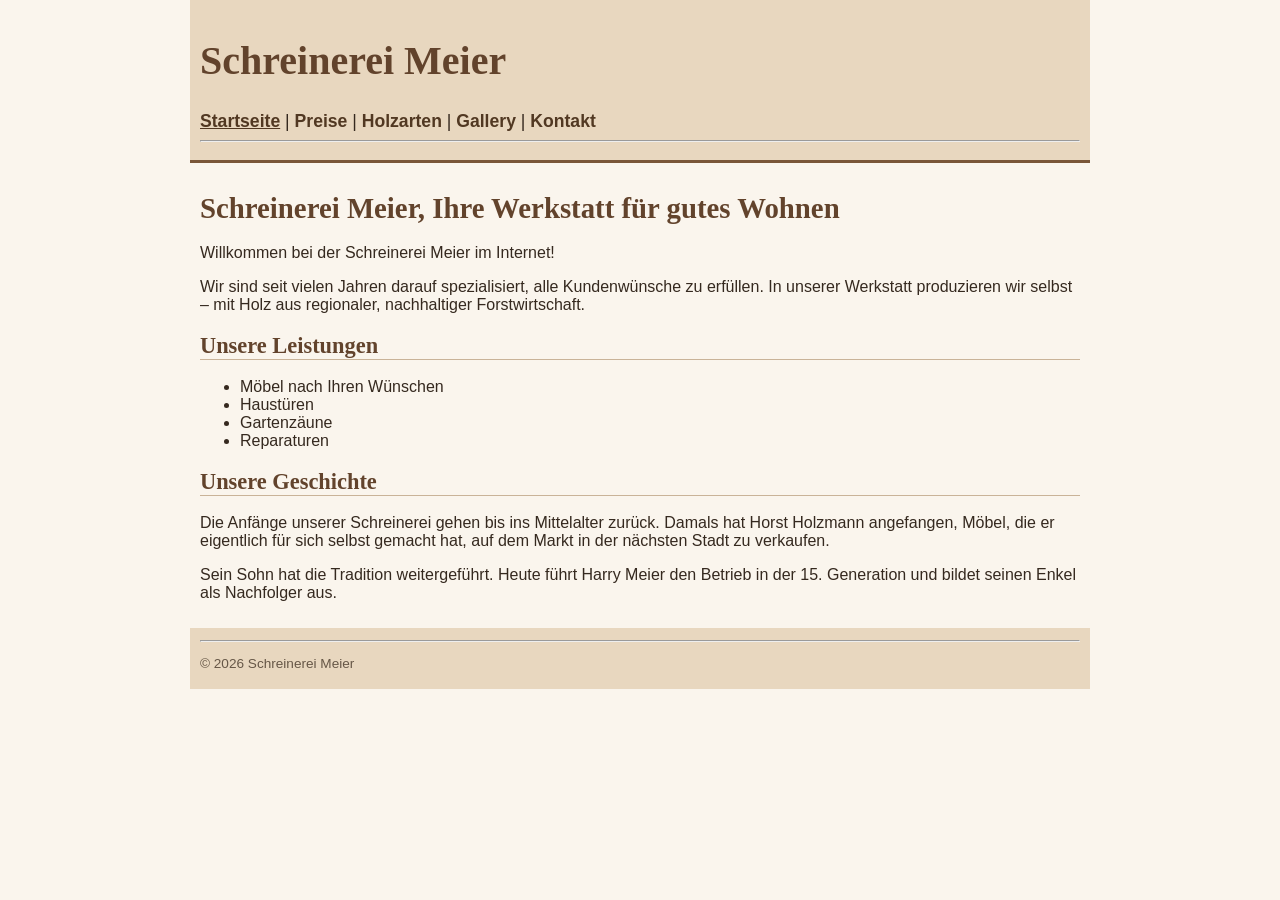
<file: 20_10_26/index.html>
<!DOCTYPE html>
<html lang="de">
<head>
    <meta charset="UTF-8">
    <meta name="viewport" content="width=device-width, initial-scale=1">
    <title>Schreinerei Meier</title>
    <link rel="stylesheet" href="style.css">
    <link rel="stylesheet" href="layout.css">
</head>
<body>
    <header>
        <h1>Schreinerei Meier</h1>
        <nav>
            <a href="index.html" aria-current="page">Startseite</a> |
            <a href="preise.html">Preise</a> |
            <a href="holzarten.html">Holzarten</a> |
            <a href="gallery.html">Gallery</a> |
            <a href="kontakt.html">Kontakt</a>
        </nav>
        <hr>
    </header>

    <main>
        <h1>Schreinerei Meier, Ihre Werkstatt für gutes Wohnen</h1>
        <p>Willkommen bei der Schreinerei Meier im Internet!</p>
        <p>Wir sind seit vielen Jahren darauf spezialisiert, alle Kundenwünsche zu erfüllen.
            In unserer Werkstatt produzieren wir selbst – mit Holz aus regionaler, nachhaltiger Forstwirtschaft.</p>

        <h2>Unsere Leistungen</h2>
        <ul>
            <li>Möbel nach Ihren Wünschen</li>
            <li>Haustüren</li>
            <li>Gartenzäune</li>
            <li>Reparaturen</li>
        </ul>

        <h2 id="Geschichte">Unsere Geschichte</h2>
        <p>Die Anfänge unserer Schreinerei gehen bis ins Mittelalter zurück. Damals hat Horst Holzmann
            angefangen, Möbel, die er eigentlich für sich selbst gemacht hat, auf dem Markt in der nächsten Stadt zu verkaufen.</p>
        <p>Sein Sohn hat die Tradition weitergeführt. Heute führt Harry Meier den Betrieb in der 15. Generation
            und bildet seinen Enkel als Nachfolger aus.</p>
    </main>

    <footer>
        <hr>
        <p>© 2026 Schreinerei Meier</p>
    </footer>
</body>
</html>
</file>
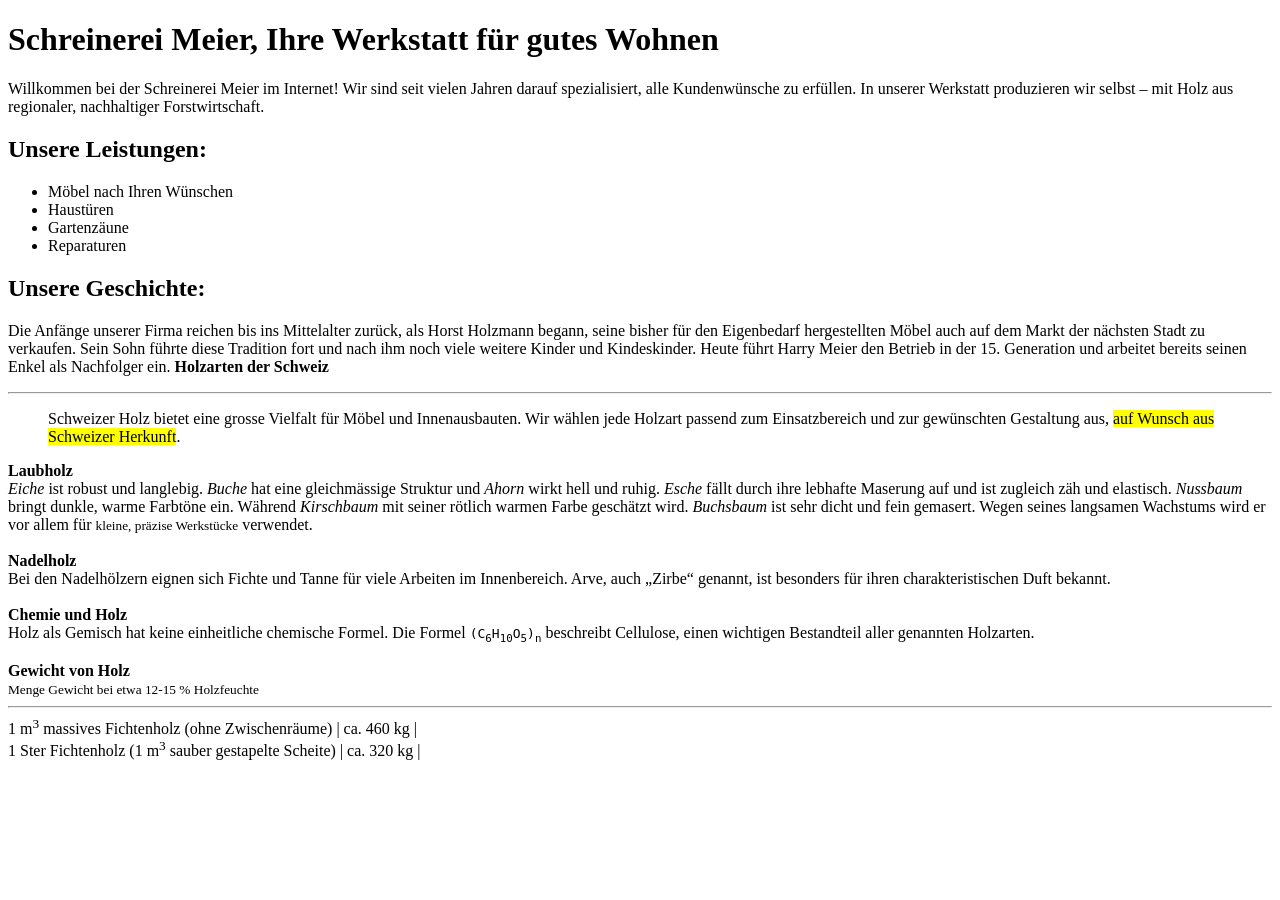
<file: 29_09_26/Website/index.html>
<!doctype html>
<html lang="de">
  <head>
    <meta charset="UTF-8" />
    <meta name="viewport" content="width=device-width, initial-scale=1.0" />
    <title>WEBSITE reincarnation</title>
  </head>
  <body>
    <h1>Schreinerei Meier, Ihre Werkstatt für gutes Wohnen</h1>
    <p>
      Willkommen bei der Schreinerei Meier im Internet! Wir sind seit vielen
      Jahren darauf spezialisiert, alle Kundenwünsche zu erfüllen. In unserer
      Werkstatt produzieren wir selbst – mit Holz aus regionaler, nachhaltiger
      Forstwirtschaft.
    </p>
    <h2>Unsere Leistungen:</h2>
    <ul>
      <li>Möbel nach Ihren Wünschen</li>
      <li>Haustüren</li>
      <li>Gartenzäune</li>
      <li>Reparaturen</li>
    </ul>
    <h2>Unsere Geschichte:</h2>
    <p>
      Die Anfänge unserer Firma reichen bis ins Mittelalter zurück, als Horst
      Holzmann begann, seine bisher für den Eigenbedarf hergestellten Möbel auch
      auf dem Markt der nächsten Stadt zu verkaufen. Sein Sohn führte diese
      Tradition fort und nach ihm noch viele weitere Kinder und Kindeskinder.
      Heute führt Harry Meier den Betrieb in der 15. Generation und arbeitet
      bereits seinen Enkel als Nachfolger ein.
    
      <strong>Holzarten der Schweiz</strong>
    <hr>
    <blockquote>
      Schweizer Holz bietet eine grosse Vielfalt für Möbel und Innenausbauten. 
      Wir wählen jede Holzart passend zum Einsatzbereich und zur gewünschten Gestaltung aus, 
      <mark>auf Wunsch aus Schweizer Herkunft</mark>.
    </blockquote>

    <strong>Laubholz</strong>
    <br>
    <em>Eiche</em> ist robust und langlebig. <em>Buche</em> hat eine gleichmässige Struktur und <em>Ahorn</em> wirkt hell und ruhig. 
    <em>Esche</em> fällt durch ihre lebhafte Maserung auf und ist zugleich zäh und elastisch. <em>Nussbaum</em> bringt dunkle, warme Farbtöne ein. 
    Während <em>Kirschbaum</em> mit seiner rötlich warmen Farbe geschätzt wird. <em>Buchsbaum</em> ist sehr dicht und fein gemasert. Wegen seines langsamen Wachstums wird er vor allem für <small>kleine, präzise Werkstücke</small> verwendet.
    <br><br>

    <strong>Nadelholz</strong><br>
    Bei den Nadelhölzern eignen sich Fichte und Tanne für viele Arbeiten im Innenbereich. 
    Arve, auch <q>Zirbe</q> genannt, ist besonders für ihren charakteristischen Duft bekannt.
    <br><br>

    <strong>Chemie und Holz</strong><br>
    Holz als Gemisch hat keine einheitliche chemische Formel. 
    Die Formel <code>(C<sub>6</sub>H<sub>10</sub>O<sub>5</sub>)<sub>n</sub></code> beschreibt Cellulose, 
    einen wichtigen Bestandteil aller genannten Holzarten.
    <br><br>

    <strong>Gewicht von Holz</strong><br>
    <small>Menge Gewicht bei etwa 12-15 % Holzfeuchte</small><br>
    <hr>
    1 m<sup>3</sup> massives Fichtenholz (ohne Zwischenräume) | ca. 460 kg |<br>
    1 Ster Fichtenholz (1 m<sup>3</sup> sauber gestapelte Scheite) | ca. 320 kg |
    </p>
  </body>
</html>
</file>
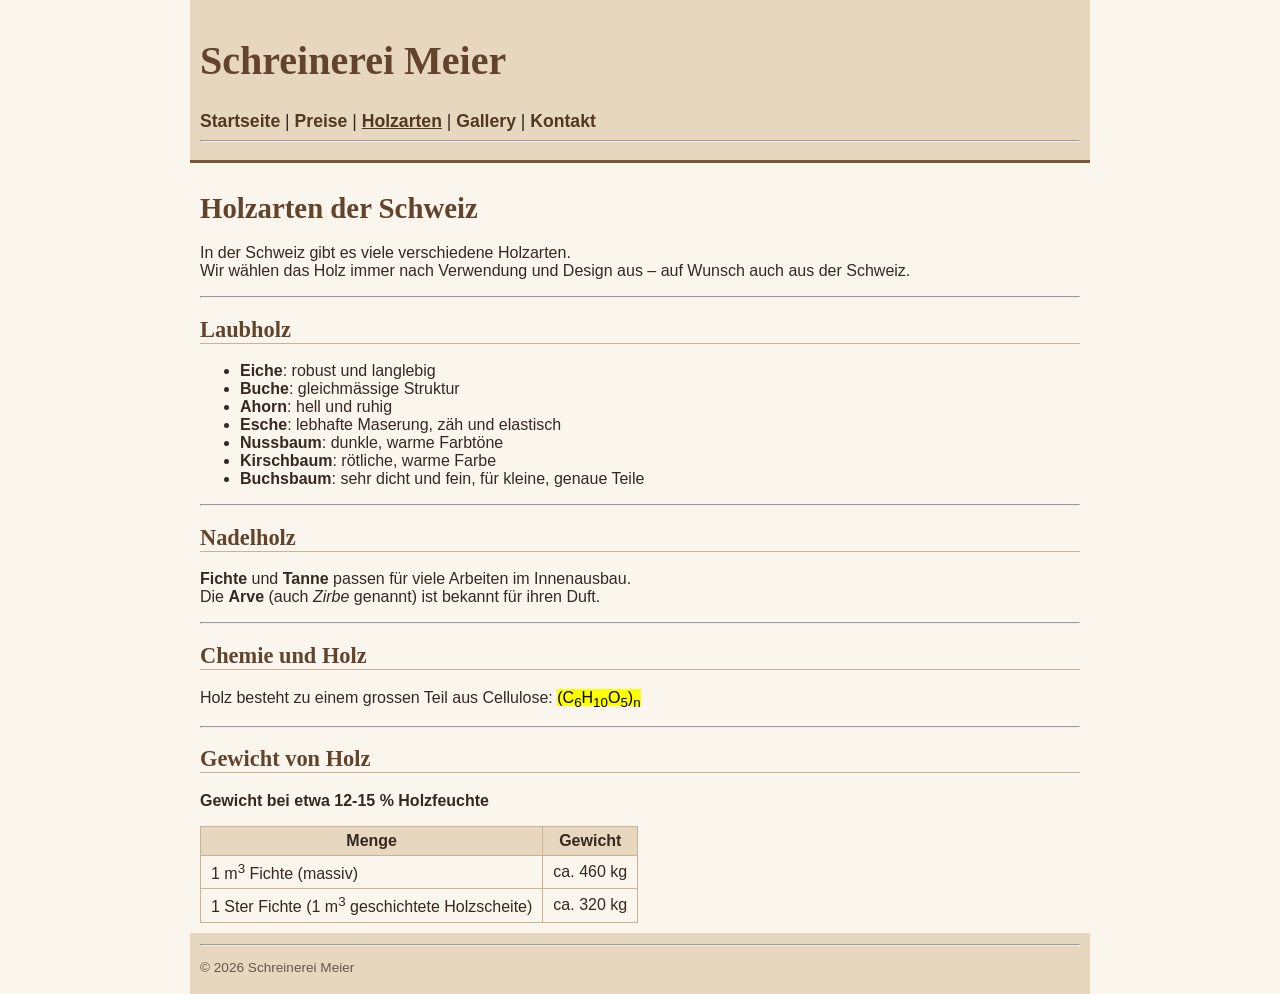
<file: 20_10_26/holzarten.html>
<!DOCTYPE html>
<html lang="de">
<head>
    <meta charset="UTF-8">
    <meta name="viewport" content="width=device-width, initial-scale=1">
    <title>Holzarten</title>
    <link rel="stylesheet" href="style.css">
    <link rel="stylesheet" href="layout.css">
</head>
<body>
    <header>
        <h1>Schreinerei Meier</h1>
        <nav>
            <a href="index.html">Startseite</a> |
            <a href="preise.html">Preise</a> |
            <a href="holzarten.html" aria-current="page">Holzarten</a> |
            <a href="gallery.html">Gallery</a> |
            <a href="kontakt.html">Kontakt</a>
        </nav>
        <hr>
    </header>

    <main>
        <h1>Holzarten der Schweiz</h1>
        <p>In der Schweiz gibt es viele verschiedene Holzarten.<br>
            Wir wählen das Holz immer nach Verwendung und Design aus – auf Wunsch auch aus der Schweiz.</p>

        <hr>

        <h2>Laubholz</h2>
        <ul>
            <li><strong>Eiche</strong>: robust und langlebig</li>
            <li><strong>Buche</strong>: gleichmässige Struktur</li>
            <li><strong>Ahorn</strong>: hell und ruhig</li>
            <li><strong>Esche</strong>: lebhafte Maserung, zäh und elastisch</li>
            <li><strong>Nussbaum</strong>: dunkle, warme Farbtöne</li>
            <li><strong>Kirschbaum</strong>: rötliche, warme Farbe</li>
            <li><strong>Buchsbaum</strong>: sehr dicht und fein, für kleine, genaue Teile</li>
        </ul>

        <hr>

        <h2>Nadelholz</h2>
        <p><strong>Fichte</strong> und <strong>Tanne</strong> passen für viele Arbeiten im Innenausbau.<br>
            Die <strong>Arve</strong> (auch <em>Zirbe</em> genannt) ist bekannt für ihren Duft.</p>

        <hr>

        <h2>Chemie und Holz</h2>
        <p>Holz besteht zu einem grossen Teil aus Cellulose: <mark>(C<sub>6</sub>H<sub>10</sub>O<sub>5</sub>)<sub>n</sub></mark></p>

        <hr>

        <h2>Gewicht von Holz</h2>
        <p><strong>Gewicht bei etwa 12-15 % Holzfeuchte</strong></p>
        <table>
            <tr>
                <th>Menge</th>
                <th>Gewicht</th>
            </tr>
            <tr>
                <td>1 m<sup>3</sup> Fichte (massiv)</td>
                <td>ca. 460 kg</td>
            </tr>
            <tr>
                <td>1 Ster Fichte (1 m<sup>3</sup> geschichtete Holzscheite)</td>
                <td>ca. 320 kg</td>
            </tr>
        </table>
    </main>

    <footer>
        <hr>
        <p>© 2026 Schreinerei Meier</p>
    </footer>
</body>
</html>
</file>
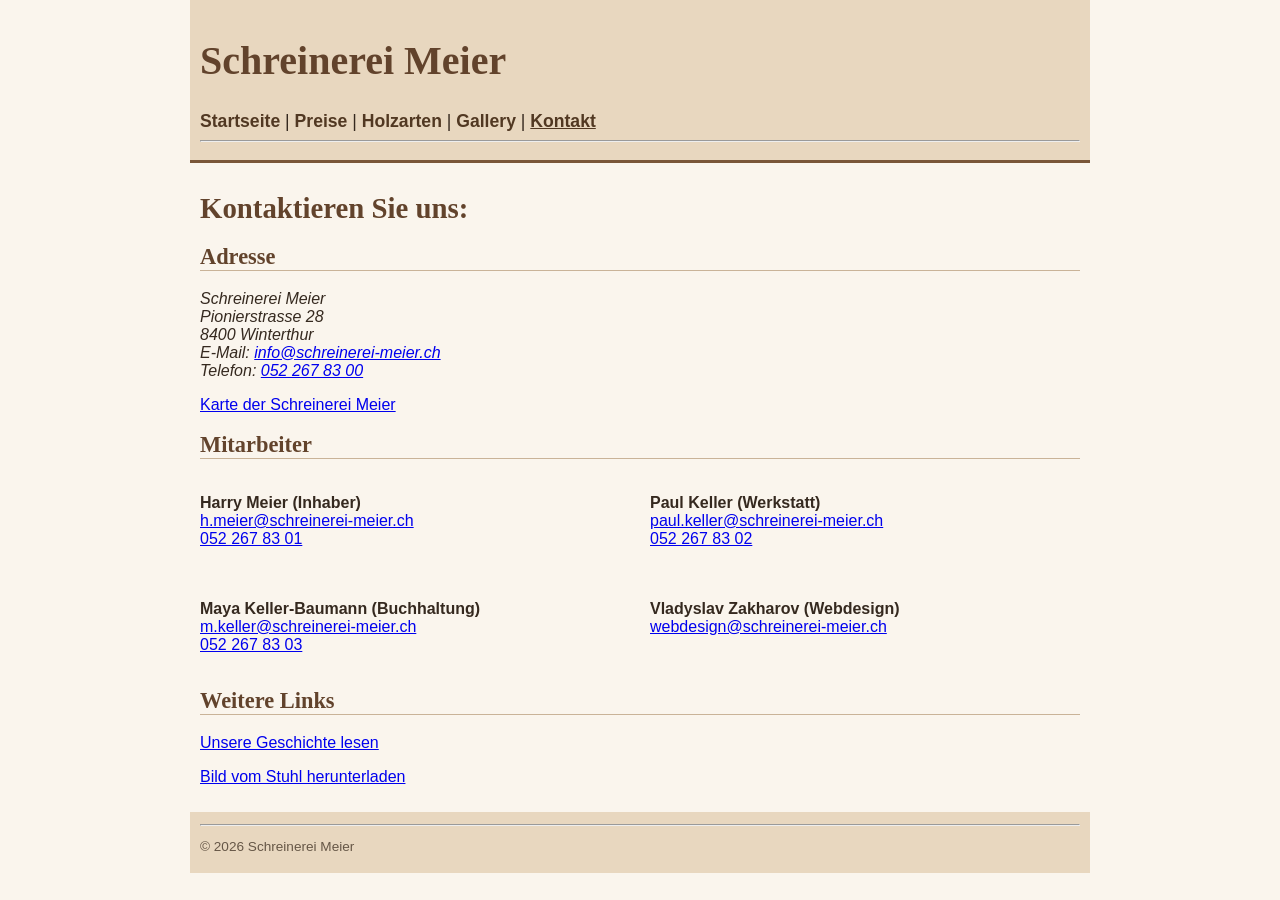
<file: 20_10_26/kontakt.html>
<!DOCTYPE html>
<html lang="de">
<head>
    <meta charset="UTF-8">
    <meta name="viewport" content="width=device-width, initial-scale=1">
    <title>Kontakt-Informationen</title>
    <link rel="stylesheet" href="style.css">
    <link rel="stylesheet" href="layout.css">
</head>
<body>
    <header>
        <h1>Schreinerei Meier</h1>
        <nav>
            <a href="index.html">Startseite</a> |
            <a href="preise.html">Preise</a> |
            <a href="holzarten.html">Holzarten</a> |
            <a href="gallery.html">Gallery</a> |
            <a href="kontakt.html" aria-current="page">Kontakt</a>
        </nav>
        <hr>
    </header>

    <main>
        <h1>Kontaktieren Sie uns:</h1>

        <h2>Adresse</h2>
        <address>
            Schreinerei Meier<br>
            Pionierstrasse 28<br>
            8400 Winterthur<br>
            E-Mail: <a href="mailto:info@schreinerei-meier.ch">info@schreinerei-meier.ch</a><br>
            Telefon: <a href="tel:+41522678300">052 267 83 00</a>
        </address>
        <p><a href="https://s.geo.admin.ch/447wfzsus9ah" target="_blank">Karte der Schreinerei Meier</a></p>

        <h2>Mitarbeiter</h2>
        <div class="contacts">
            <div>
                <p><strong>Harry Meier (Inhaber)</strong><br>
                    <a href="mailto:h.meier@schreinerei-meier.ch">h.meier@schreinerei-meier.ch</a><br>
                    <a href="tel:+41522678301">052 267 83 01</a></p>
            </div>
            <div>
                <p><strong>Paul Keller (Werkstatt)</strong><br>
                    <a href="mailto:paul.keller@schreinerei-meier.ch">paul.keller@schreinerei-meier.ch</a><br>
                    <a href="tel:+41522678302">052 267 83 02</a></p>
            </div>
            <div>
                <p><strong>Maya Keller-Baumann (Buchhaltung)</strong><br>
                    <a href="mailto:m.keller@schreinerei-meier.ch">m.keller@schreinerei-meier.ch</a><br>
                    <a href="tel:+41522678303">052 267 83 03</a></p>
            </div>
            <div>
                <p><strong>Vladyslav Zakharov (Webdesign)</strong><br>
                    <a href="mailto:webdesign@schreinerei-meier.ch">webdesign@schreinerei-meier.ch</a></p>
            </div>
        </div>

        <h2>Weitere Links</h2>
        <p><a href="index.html#Geschichte">Unsere Geschichte lesen</a></p>
        <p><a href="./img/chair.svg" download>Bild vom Stuhl herunterladen</a></p>
    </main>

    <footer>
        <hr>
        <p>© 2026 Schreinerei Meier</p>
    </footer>
</body>
</html>
</file>
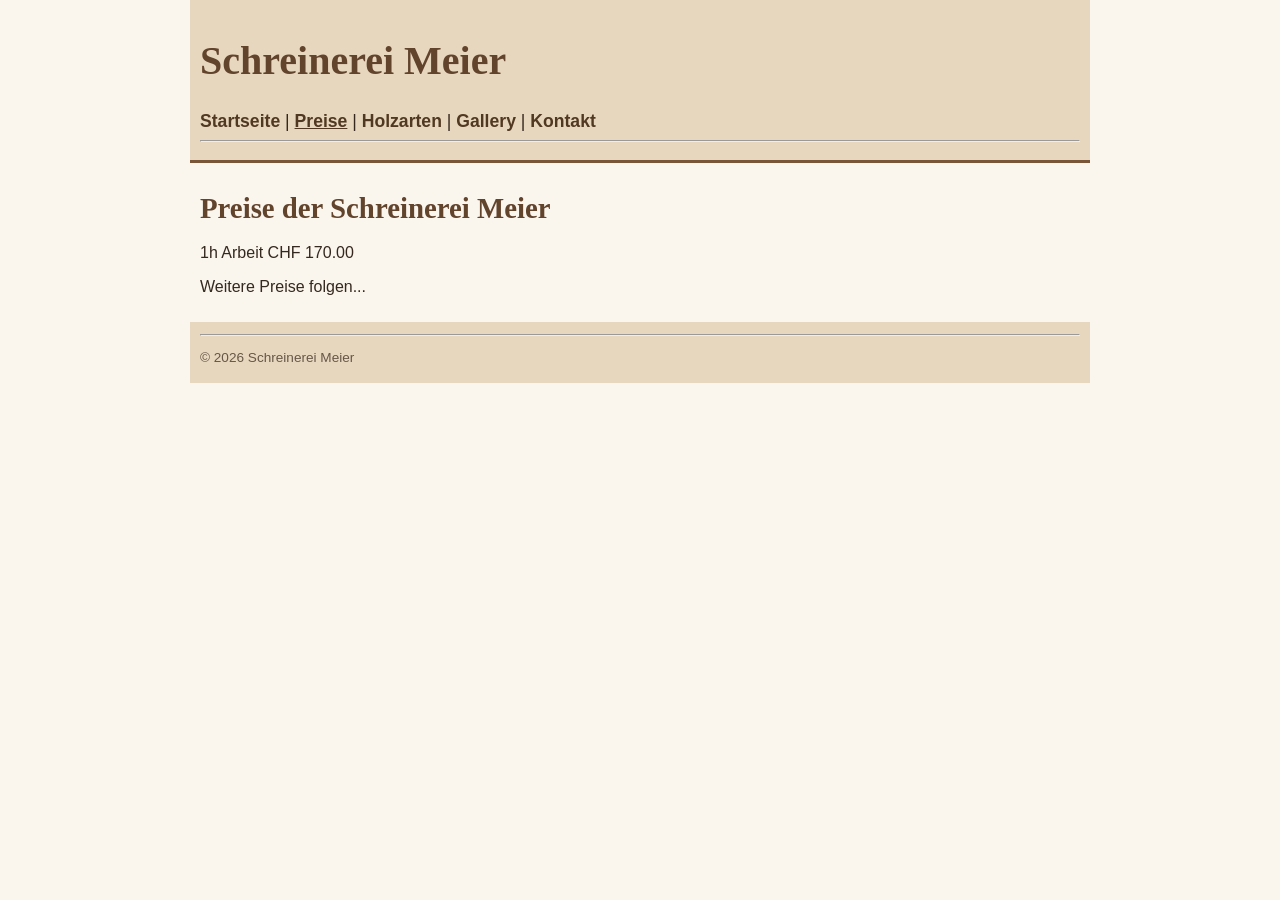
<file: 20_10_26/preise.html>
<!DOCTYPE html>
<html lang="de">
<head>
    <meta charset="UTF-8">
    <meta name="viewport" content="width=device-width, initial-scale=1">
    <title>Preise</title>
    <link rel="stylesheet" href="style.css">
    <link rel="stylesheet" href="layout.css">
</head>
<body>
    <header>
        <h1>Schreinerei Meier</h1>
        <nav>
            <a href="index.html">Startseite</a> |
            <a href="preise.html" aria-current="page">Preise</a> |
            <a href="holzarten.html">Holzarten</a> |
            <a href="gallery.html">Gallery</a> |
            <a href="kontakt.html">Kontakt</a>
        </nav>
        <hr>
    </header>

    <main>
        <h1>Preise der Schreinerei Meier</h1>
        <p>1h Arbeit CHF 170.00</p>
        <p>Weitere Preise folgen...</p>
    </main>

    <footer>
        <hr>
        <p>© 2026 Schreinerei Meier</p>
    </footer>
</body>
</html>
</file>
<file: 20_10_26/style.css>
/* Formatierungen für alle Seiten */

body {
    font-family: Arial, sans-serif;
    color: #35291f;
    background-color: #faf5ed;
}

header {
    background-color: #e8d7bf;
    border-bottom: 3px solid #795638;
    padding: 10px;
}

header h1 {
    font-family: Georgia, serif;
    font-size: 2.5rem;
    color: #62432c;
}

nav {
    font-size: 1.1rem;
}

nav a {
    color: #513822;
    font-weight: bold;
    text-decoration: none;
}

/* aktuelle Seite unterstreichen */
nav a[aria-current="page"] {
    text-decoration: underline;
}

body > h1,
main h1 {
    font-family: Georgia, serif;
    font-size: 1.8rem;
    color: #62432c;
}

h2 {
    font-family: Georgia, serif;
    font-size: 1.4rem;
    color: #62432c;
    border-bottom: 1px solid #c9b398;
}

table {
    border-collapse: collapse;
}

th, td {
    border: 1px solid #c9b398;
    padding: 5px 10px;
}

th {
    background-color: #e8d7bf;
}

footer {
    font-size: 0.85rem;
    color: #665747;
    background-color: #e8d7bf;
    padding: 5px 10px;
}
</file>
<file: 20_10_26/layout.css>
body {
    width: 90%;
    max-width: 900px;
    margin: 0 auto;
}

main {
    padding: 10px;
}

img {
    max-width: 100%;
}

.furniture {
    display: flex;
    flex-wrap: wrap;
    gap: 20px;
}

.contacts {
    display: grid;
    grid-template-columns: 1fr;
    gap: 20px;
}

@media (min-width: 600px) {
    .contacts {
        grid-template-columns: 1fr 1fr;
    }
}
</file>
